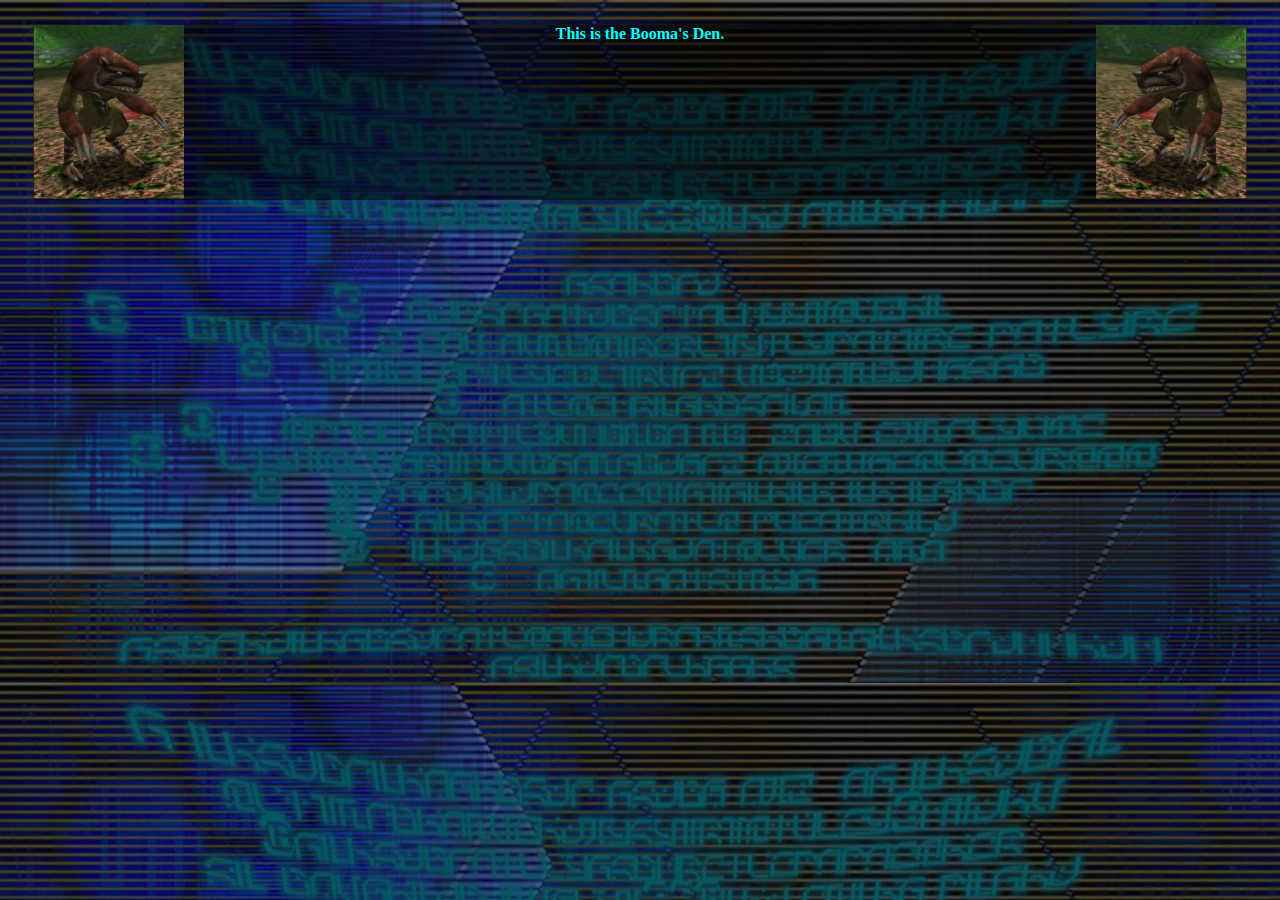
<file: index.html>
<!DOCTYPE html>
<html lang="en">
<head>
    <meta charset="UTF-8">
    <meta http-equiv="X-UA-Compatible" content="IE=edge">
    <meta name="viewport" content="width=device-width, initial-scale=1.0">
    <link rel="stylesheet" href="boomastyle.css">
    <title>Booma's Den</title>
</head>
<body>

    <div id="header">
        <!-- <img id="boomaclaw" src="images/boomaclaw.png" alt="boomaclaw"> -->
        <img class="boomaright" src="images/boomaright.png" alt="boomaright">
        <strong>This is the Booma's Den. </strong>
        <img class="boomaleft" src="images/boomaleft.png" alt="boomaleft">
    </div> <!-- close header -->

    <nav></nav>

    <div id="main">
        <!-- <img id="bluemag" src="images/bluemag.png" alt="bluemag"> -->
    </div>

    <div id="footer"></div>
    
</body>
</html>
</file>
<file: boomastyle.css>
body {
    background-image: url(images/repeatwallmaybe.jpg);
    /* background-repeat: no-repeat; */
    background-size: cover;
    background-color: black;
    color: aqua;

}
#header {
    display: flex;
    margin: 2%;
    justify-content: space-between;
    background-color: rgba(0, 0, 0, .5);
}
#bluemag {
    max-width: 100px;
}

#boomaclaw {
    width: 350px;
    
}

.boomaright, .boomaleft {
    max-width: fit-content;
    max-height: 175px;
}
</file>
